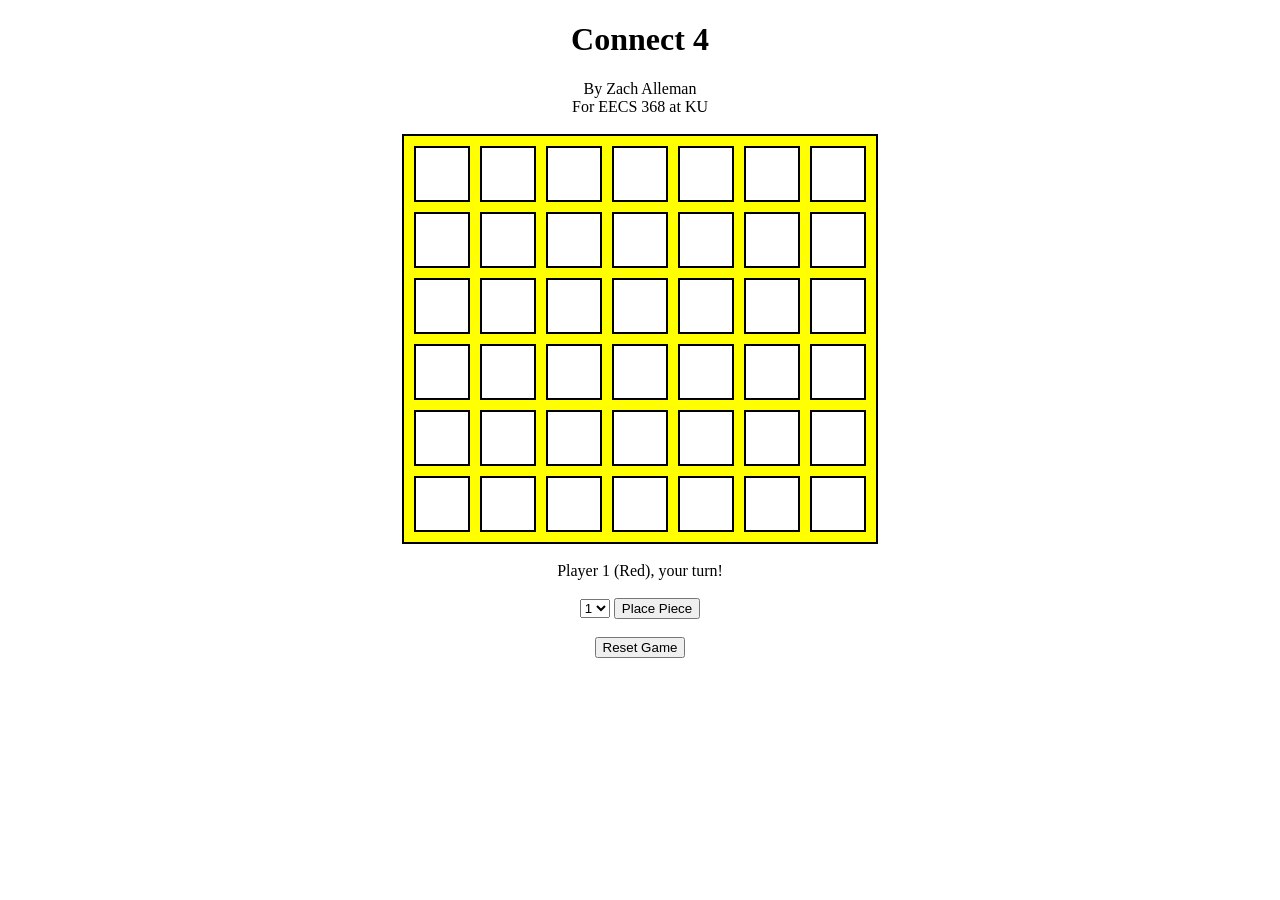
<file: index.html>
<!DOCTYPE html>
<html>

<center>
<head>
    <link rel="stylesheet" href="mystyle.css">
    <script src="connect4.js"></script>
    
    <title>Connect 4</title>
    <h1>Connect 4</h1>
    <div>By Zach Alleman<br>For EECS 368 at KU</div><br>
</head>
<body onload="setGame()">
    <table id="board">
    </table>
    <br>
    <div id="turn"></div><br>
    <div id="inputField">
        <select id="input">
            <option value="1">1</option>
            <option value="2">2</option>
            <option value="3">3</option>
            <option value="4">4</option>
            <option value="5">5</option>
            <option value="6">6</option>
            <option value="7">7</option>
        </select>
        <button onclick="playerTurn()">Place Piece</button><br><br>
    </div>
    <button onclick="resetGame()">Reset Game</button>
</body>
</center>
</html>
</file>
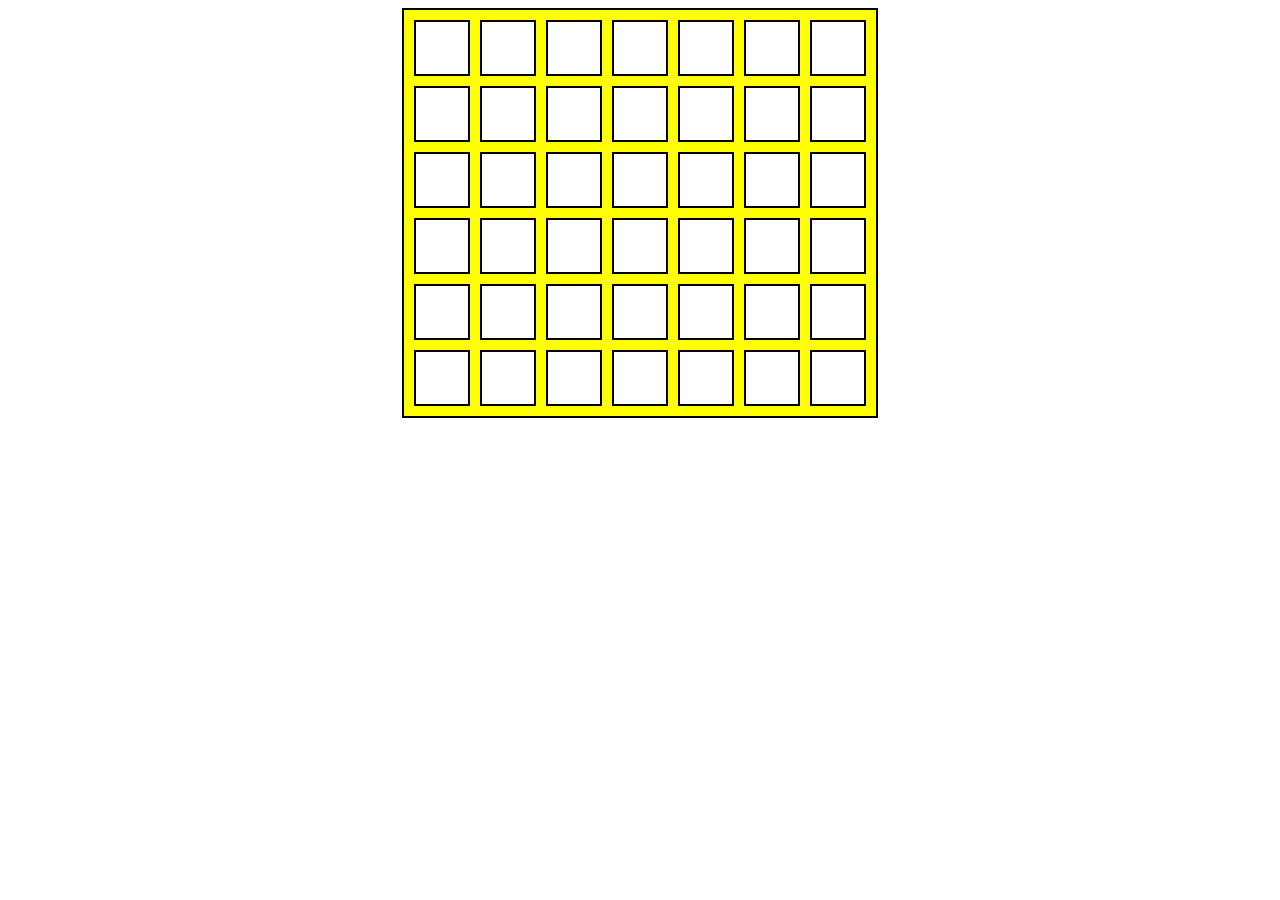
<file: connect4.html>
<!DOCTYPE html>
<html>

<center>
<head>
    <link rel="stylesheet" href="mystyle.css">
    <script src="connect4.js"></script>
    
    <title>Connect 4</title>
</head>
<body onload="setGame()">
    <table id="board">
    </table>
</body>
</center>
</html>
</file>
<file: mystyle.css>
table  {
    border: 2px solid black;
    background-color: yellow;
    border-spacing: 10px;
  }
  td {
      border: 2px solid black;
      background-color: white;
      height: 50px;
      width: 50px;
      text-align: center;
      font-size: 40px;
  }
.player1 {
    border: 2px solid black;
    background-color: white;
    height: 50px;
    width: 50px;
    text-align: center;
    font-size: 40px;
    color: red;
}
.player2 {
    border: 2px solid black;
    background-color: white;
    height: 50px;
    width: 50px;
    text-align: center;
    font-size: 40px;
    color: blue;
}
</file>
